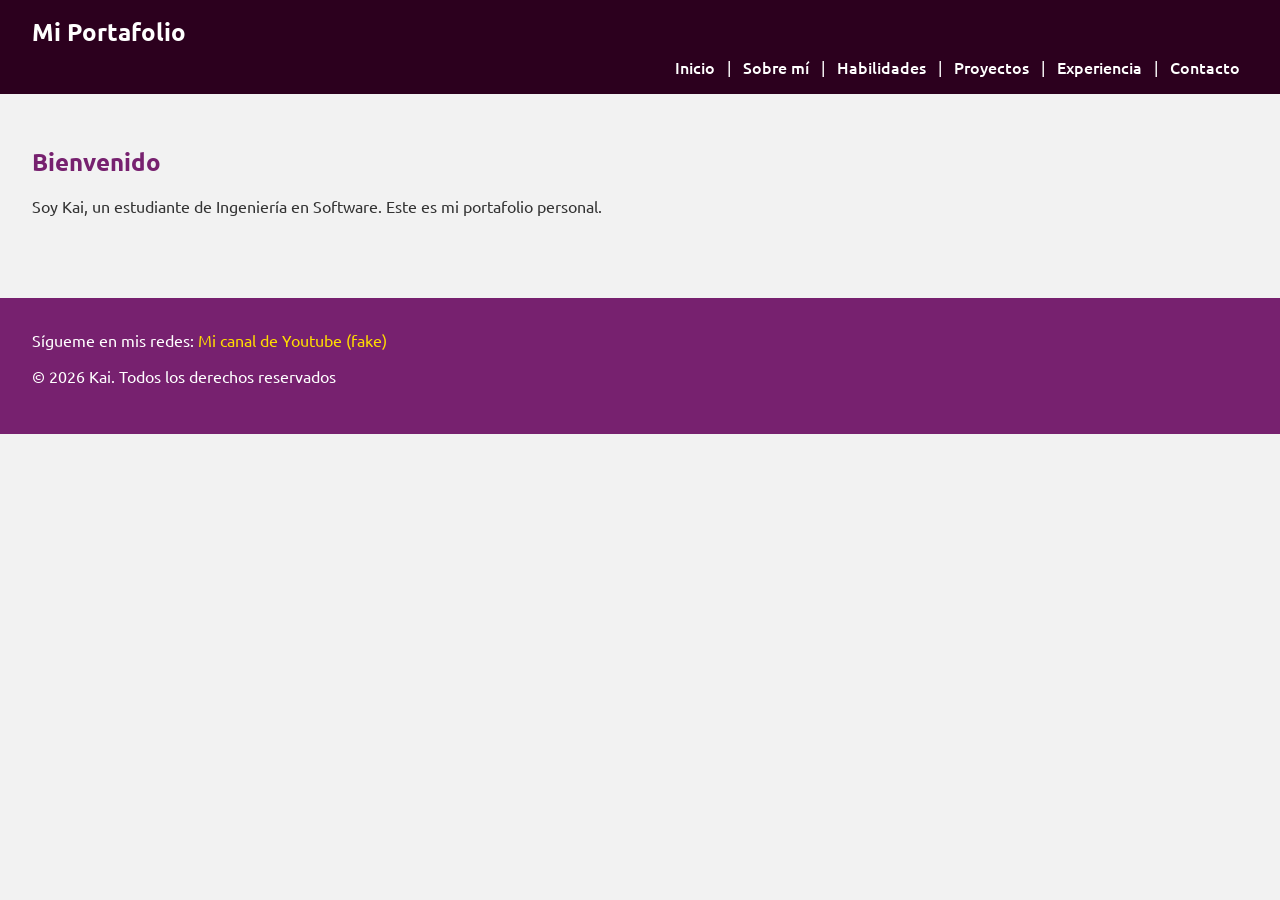
<file: MiPortafolio2.0/index.html>
<!DOCTYPE html>
<html lang="es">
<head>
  <meta charset="UTF-8">
  <meta name="viewport" content="width=device-width, initial-scale=1.0">
  <title>Portafolio - Inicio</title>
  <!-- Enlaces a los estilos globales y específicos -->
  <link rel="stylesheet" type="text/css" href="./styles/global.css">
  <link rel="stylesheet" type="text/css" href="./styles/styles.css">
</head>
<body>
  <header>
    <h1>Mi Portafolio</h1>
    <nav>
      <a href="index.html">Inicio</a> |
      <a href="about.html">Sobre mí</a> |
      <a href="skills.html">Habilidades</a> |
      <a href="projects.html">Proyectos</a> |
      <a href="experience.html">Experiencia</a> |
      <a href="contact.html">Contacto</a>
    </nav>
  </header>

  <main>
    <h2>Bienvenido</h2>
    <p>Soy Kai, un estudiante de Ingeniería en Software. Este es mi portafolio personal.</p>
  </main>

  <footer>
    <section>
      Sígueme en mis redes:
      <a target="_blank" rel="noopener noreferrer" href="https://www.youtube.com">Mi canal de Youtube (fake)</a>
    </section> 
    <p>&copy; 2026 Kai. Todos los derechos reservados</p>
  </footer>
</body>
</html>
</file>
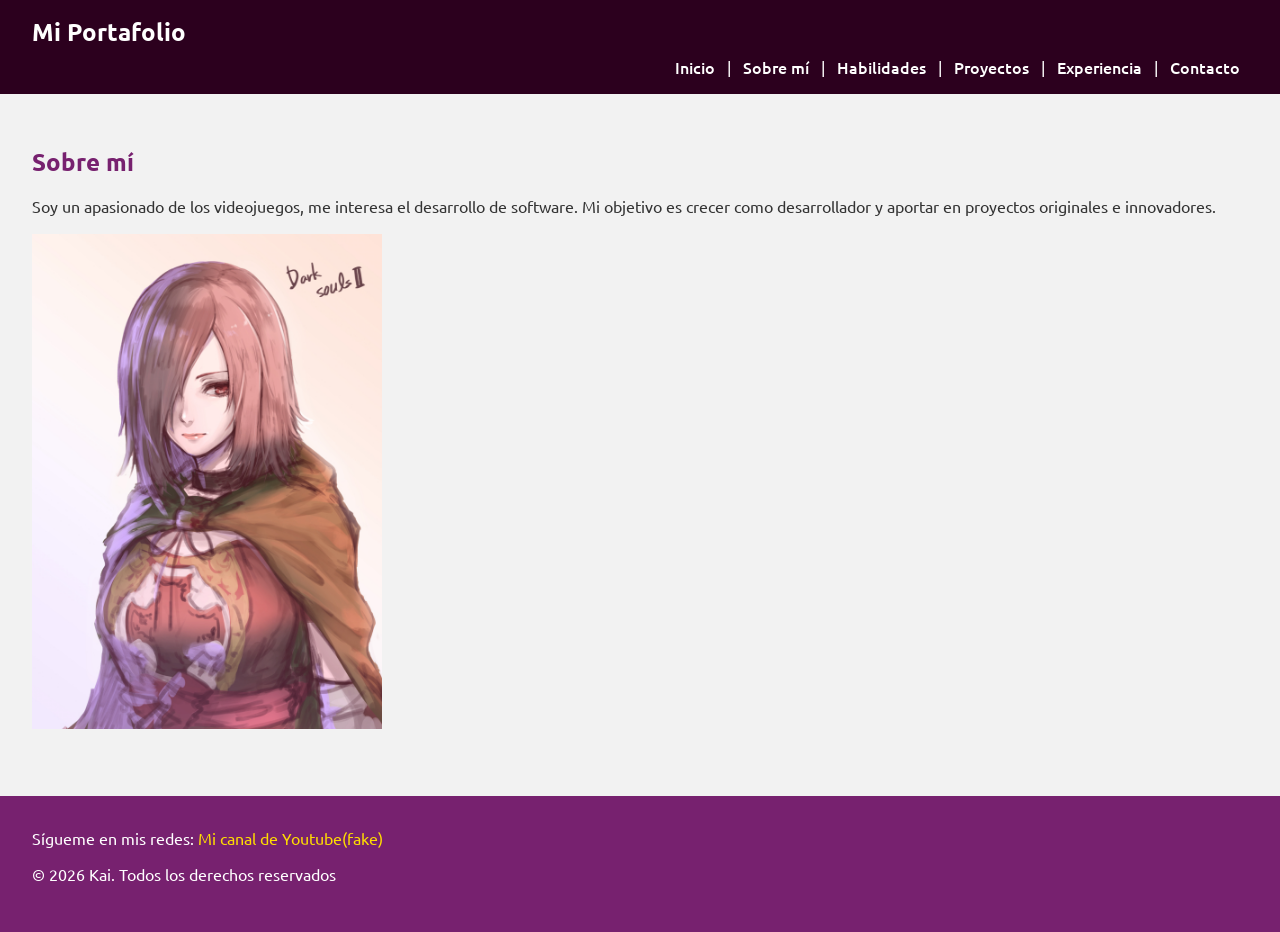
<file: MiPortafolio2.0/about.html>
<!DOCTYPE html>
<html lang="es">
<head>
  <meta charset="UTF-8">
  <meta name="viewport" content="width=device-width, initial-scale=1.0">
  <title>Sobre mí</title>
  <!-- Enlaces a los estilos -->
  <link rel="stylesheet" type="text/css" href="./styles/global.css">
  <link rel="stylesheet" type="text/css" href="./styles/styles.css">
</head>
<body>
  <header>
    <h1 id="header1" class="texto">Mi Portafolio</h1>
    <div>
      <nav>
        <a class="navigator" href="index.html">Inicio</a> |
        <a class="navigator" href="about.html">Sobre mí</a> |
        <a class="navigator" href="skills.html">Habilidades</a> |
        <a class="navigator" href="projects.html">Proyectos</a> |
        <a class="navigator" href="experience.html">Experiencia</a> |
        <a class="navigator" href="contact.html">Contacto</a>
      </nav>
    </div>
  </header>
  <main>
    <h2 class="texto">Sobre mí</h2>
    <p class="texto">Soy un apasionado de los videojuegos, me interesa el desarrollo de software. Mi objetivo es crecer como desarrollador y aportar en proyectos originales e innovadores.</p>
    <img src="./imgs/emerald_herald_steam.jpg" width="350">
  </main>
  <footer>
    <section class="texto">
      Sígueme en mis redes:
      <a target="_blank" rel="noopener noreferrer" href="https://www.youtube.com">Mi canal de Youtube(fake)</a>
    </section> 
    <p class="texto">&copy; 2026 Kai. Todos los derechos reservados</p>
  </footer>
</body>
</html>
</file>
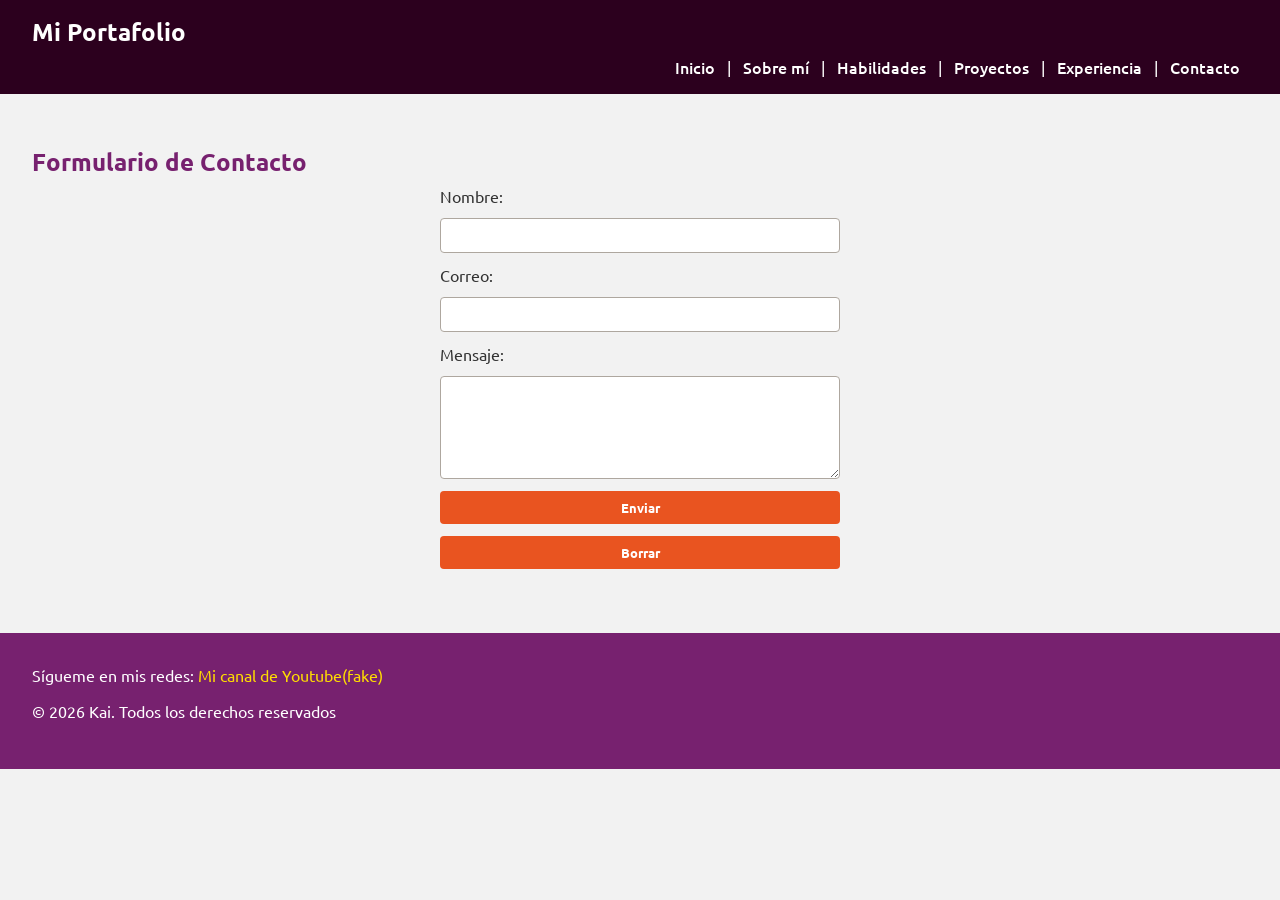
<file: MiPortafolio2.0/contact.html>
<!DOCTYPE html>
<html lang="es">
<head>
  <meta charset="UTF-8">
  <meta name="viewport" content="width=device-width, initial-scale=1.0">
  <title>Contacto</title>
  <link rel="stylesheet" type="text/css" href="./styles/global.css">
  <link rel="stylesheet" type="text/css" href="./styles/styles.css">
</head>
<body>
  <header>
    <h1>Mi Portafolio</h1>
    <nav>
      <a href="index.html">Inicio</a> |
      <a href="about.html">Sobre mí</a> |
      <a href="skills.html">Habilidades</a> |
      <a href="projects.html">Proyectos</a> |
      <a href="experience.html">Experiencia</a> |
      <a href="contact.html">Contacto</a>
    </nav>
  </header>
  <main>
    <h2>Formulario de Contacto</h2>
    <form action="enviar" method="post">
      <label for="nombre">Nombre:</label>
      <input type="text" id="nombre" name="nombre" required>

      <label for="correo">Correo:</label>
      <input type="email" id="correo" name="correo" required>

      <label for="mensaje">Mensaje:</label>
      <textarea id="mensaje" name="mensaje" rows="5" cols="40" required></textarea>

      <input type="submit" value="Enviar">
      <input type="reset" value="Borrar">
    </form>
  </main>
  <footer>
    <section>
      Sígueme en mis redes:
      <a target="_blank" rel="noopener noreferrer" href="https://www.youtube.com">Mi canal de Youtube(fake)</a>
    </section> 
    <p>&copy; 2026 Kai. Todos los derechos reservados</p>
  </footer>
</body>
</html>
</file>
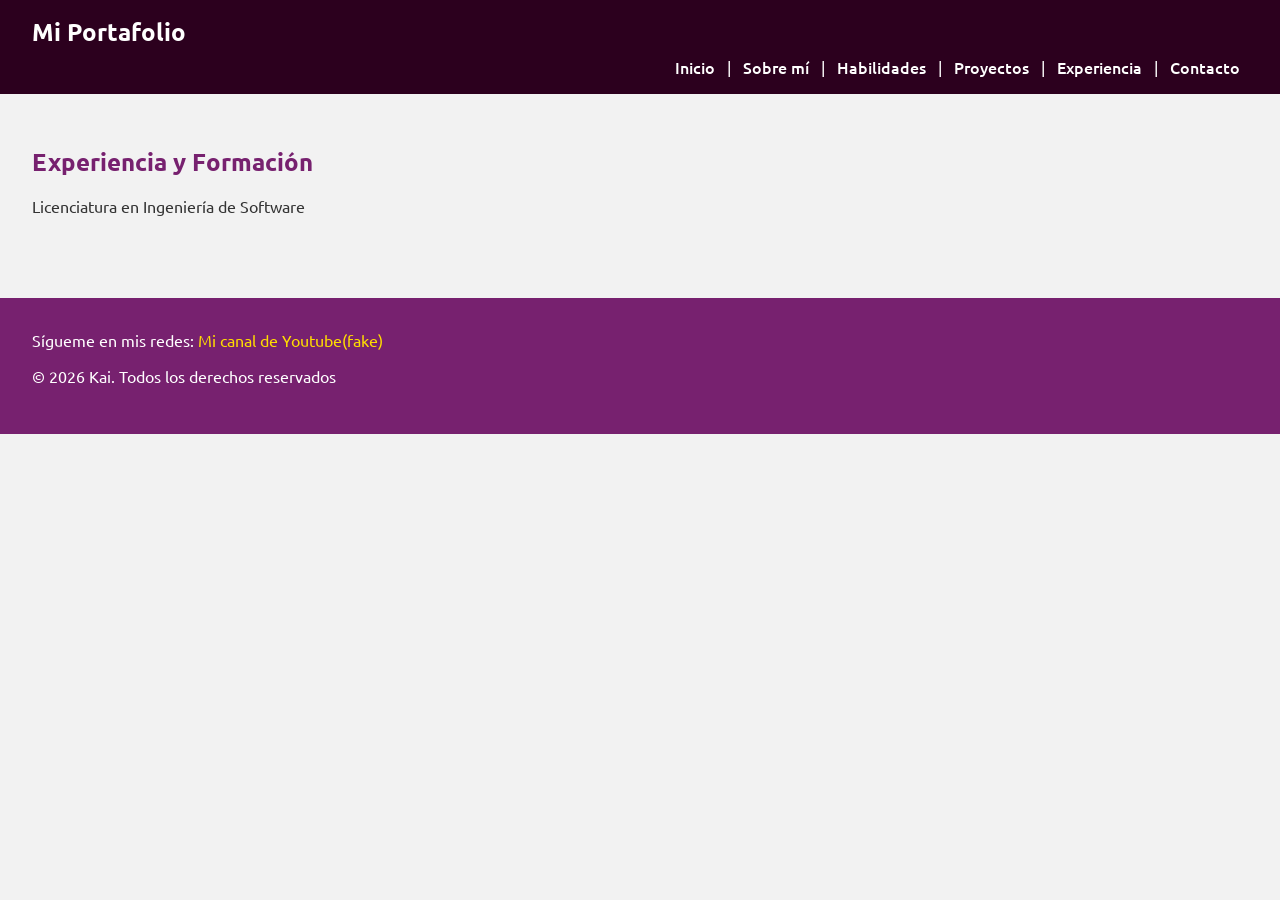
<file: MiPortafolio2.0/experience.html>
<!DOCTYPE html>
<html lang="es">
<head>
  <meta charset="UTF-8">
  <meta name="viewport" content="width=device-width, initial-scale=1.0">
  <title>Experiencia</title>
  <link rel="stylesheet" type="text/css" href="./styles/global.css">
  <link rel="stylesheet" type="text/css" href="./styles/styles.css">
</head>
<body>
  <header>
    <h1>Mi Portafolio</h1>
    <nav>
      <a href="index.html">Inicio</a> |
      <a href="about.html">Sobre mí</a> |
      <a href="skills.html">Habilidades</a> |
      <a href="projects.html">Proyectos</a> |
      <a href="experience.html">Experiencia</a> |
      <a href="contact.html">Contacto</a>
    </nav>
  </header>
  <main>
    <h2>Experiencia y Formación</h2>
  
      <p>Licenciatura en Ingeniería de Software</p>
    
  </main>
  <footer>
    <section>
      Sígueme en mis redes:
      <a target="_blank" rel="noopener noreferrer" href="https://www.youtube.com">Mi canal de Youtube(fake)</a>
    </section> 
    <p>&copy; 2026 Kai. Todos los derechos reservados</p>
  </footer>
</body>
</html>
</file>
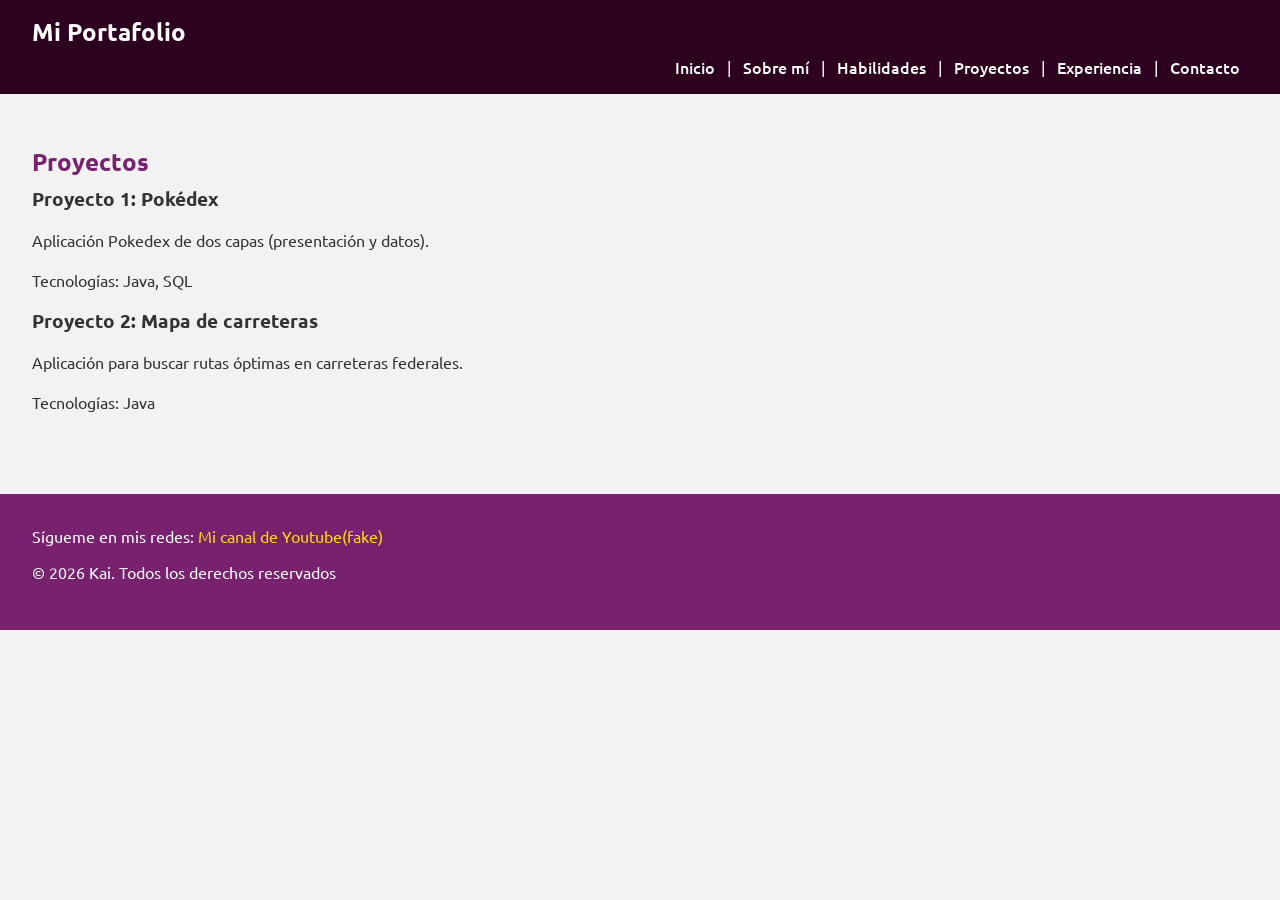
<file: MiPortafolio2.0/projects.html>
<!DOCTYPE html>
<html lang="es">
<head>
  <meta charset="UTF-8">
  <meta name="viewport" content="width=device-width, initial-scale=1.0">
  <title>Proyectos</title>
  <link rel="stylesheet" type="text/css" href="./styles/global.css">
  <link rel="stylesheet" type="text/css" href="./styles/styles.css">
</head>
<body>
  <header>
    <h1>Mi Portafolio</h1>
    <nav>
      <a href="index.html">Inicio</a> |
      <a href="about.html">Sobre mí</a> |
      <a href="skills.html">Habilidades</a> |
      <a href="projects.html">Proyectos</a> |
      <a href="experience.html">Experiencia</a> |
      <a href="contact.html">Contacto</a>
    </nav>
  </header>
  <main>
    <h2>Proyectos</h2>
    <article>
      <h3>Proyecto 1: Pokédex</h3>
      <p>Aplicación Pokedex de dos capas (presentación y datos).</p>
      <p>Tecnologías: Java, SQL</p>
    </article>
    <article>
      <h3>Proyecto 2: Mapa de carreteras</h3>
      <p>Aplicación para buscar rutas óptimas en carreteras federales.</p>
      <p>Tecnologías: Java</p>
    </article>
  </main>
  <footer>
    <section>
      Sígueme en mis redes:
      <a target="_blank" rel="noopener noreferrer" href="https://www.youtube.com">Mi canal de Youtube(fake)</a>
    </section> 
    <p>&copy; 2026 Kai. Todos los derechos reservados</p>
  </footer>
</body>
</html>
</file>
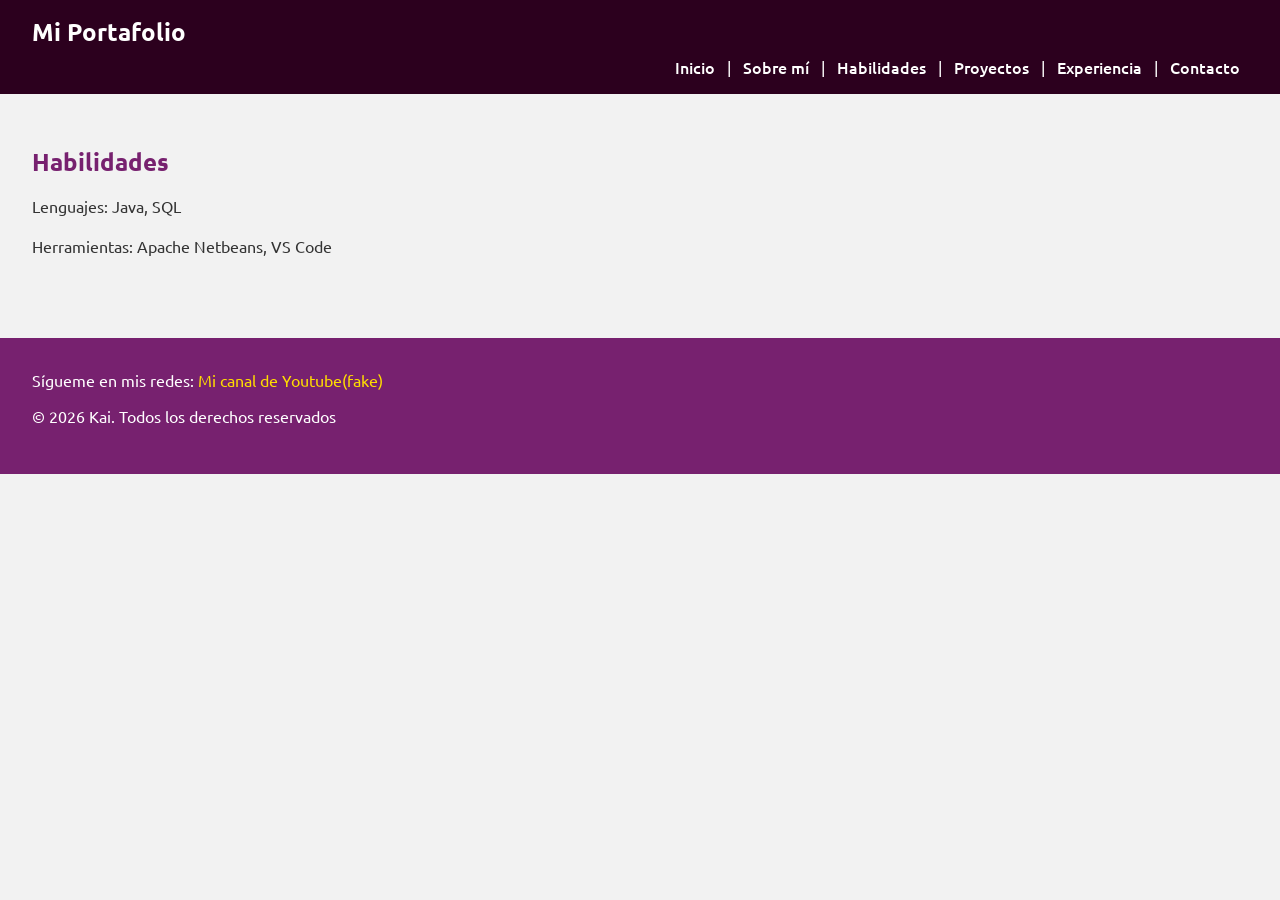
<file: MiPortafolio2.0/skills.html>
<!DOCTYPE html>
<html lang="es">
<head>
  <meta charset="UTF-8">
  <meta name="viewport" content="width=device-width, initial-scale=1.0">
  <title>Habilidades</title>
  <link rel="stylesheet" type="text/css" href="./styles/global.css">
  <link rel="stylesheet" type="text/css" href="./styles/styles.css">
</head>
<body>
  <header>
    <h1>Mi Portafolio</h1>
    <nav>
      <a href="index.html">Inicio</a> |
      <a href="about.html">Sobre mí</a> |
      <a href="skills.html">Habilidades</a> |
      <a href="projects.html">Proyectos</a> |
      <a href="experience.html">Experiencia</a> |
      <a href="contact.html">Contacto</a>
    </nav>
  </header>
  <main>
    <h2>Habilidades</h2>
    <div>
      <p>Lenguajes: Java, SQL</p>
      <p>Herramientas: Apache Netbeans, VS Code</p>
      <!--<p>Tecnologías: </p>-->
    </div>
  </main>
  <footer>
    <section>
      Sígueme en mis redes:
      <a target="_blank" rel="noopener noreferrer" href="https://www.youtube.com">Mi canal de Youtube(fake)</a>
    </section> 
    <p>&copy; 2026 Kai. Todos los derechos reservados</p>
  </footer>
</body>
</html>
</file>
<file: MiPortafolio2.0/styles/global.css>
/* ============================
   IMPORTACIÓN DE FUENTES
   ============================ */
@import url('https://fonts.googleapis.com/css2?family=Ubuntu:wght@300;400;500;700&display=swap');

/* ============================
   VARIABLES GLOBALES
   ============================ */
:root {
    /* Paleta Ubuntu */
    --ubuntu-orange: #E95420;     /* Color principal Ubuntu */
    --ubuntu-purple: #77216F;     /* Fondo púrpura característico */
    --ubuntu-light-purple: #AEA79F; /* Tonos claros para contraste */
    --ubuntu-dark-gray: #2C001E;  /* Fondo oscuro */
    --ubuntu-light-gray: #F2F2F2; /* Fondo claro */
    --ubuntu-accent-yellow: #FFDD00; /* Color de acento */

    /* Texto y enlaces */
    --text-primary: #FFFFFF;      /* Texto principal claro */
    --text-secondary: #333333;    /* Texto secundario oscuro */
    --links-normal: #E95420;      /* Enlaces en naranja Ubuntu */
    --links-hover-dark: #FF6E40;  /* Hover en naranja más brillante */

    /* Navegación */
    --nav-background: #2C001E;    /* Fondo de barra de navegación */
    --nav-links: #FFFFFF;         /* Texto de enlaces en nav */
    --nav-links-hover: #FFDD00;   /* Hover en amarillo Ubuntu */

    /* Botones */
    --button-bg: #E95420;
    --button-bg-hover: #FF6E40;
    --button-text: #FFFFFF;

    /* Footer */
    --footer-bg: #77216F;
    --footer-text: #FFFFFF;
}

/* ============================
   RESET BÁSICO DE ESTILOS
   ============================ */
body, main, h3 {
    padding: 0;
    margin: 0;
    font-family: 'Ubuntu', sans-serif;
    background-color: var(--ubuntu-light-gray);
    color: var(--text-secondary);
}

/* ============================
   ESTILOS PARA ENLACES
   ============================ */
a {
    color: var(--links-normal);
    text-decoration: none;
}

a:hover {
    color: var(--links-hover-dark);
}
</file>
<file: MiPortafolio2.0/styles/styles.css>
/* ============================
   ESTILOS GENERALES
   ============================ */
header {
    background-color: var(--nav-background);
    color: var(--text-primary);
    padding: 1rem;
    text-align: center;
}

header h1 {
    margin: 0;
    font-size: 1.5rem;
}

nav {
    margin-top: 0.5rem;
}

nav a {
    color: var(--nav-links);
    margin: 0 0.5rem;
    font-weight: 500;
}

nav a:hover {
    color: var(--nav-links-hover);
}

/* ============================
   MAIN CONTENT
   ============================ */
main {
    padding: 1rem;
    text-align: center;
}

main h2 {
    color: var(--ubuntu-purple);
    margin-bottom: 0.5rem;
}

main p, main ul, main li {
    font-size: 1rem;
    line-height: 1.5;
}

/* ============================
   FOOTER
   ============================ */
footer {
    background-color: var(--footer-bg);
    color: var(--footer-text);
    text-align: center;
    padding: 1rem;
    margin-top: 2rem;
}

footer a {
    color: var(--ubuntu-accent-yellow);
}

footer a:hover {
    color: var(--links-hover-dark);
}

/* ============================
   FORMULARIOS (contact.html)
   ============================ */
form {
    display: flex;
    flex-direction: column;
    gap: 0.75rem;
    max-width: 400px;
    margin: 0 auto;
}

input, textarea {
    padding: 0.5rem;
    border: 1px solid var(--ubuntu-light-purple);
    border-radius: 4px;
    font-family: 'Ubuntu', sans-serif;
}

input[type="submit"], input[type="reset"] {
    background-color: var(--button-bg);
    color: var(--button-text);
    border: none;
    cursor: pointer;
    font-weight: 600;
}

input[type="submit"]:hover, input[type="reset"]:hover {
    background-color: var(--button-bg-hover);
}

/* ============================
   MOBILE-FIRST RESPONSIVE
   ============================ */
@media (min-width: 768px) {
    header {
        text-align: left;
        padding: 1rem 2rem;
    }

    nav {
        text-align: right;
    }

    main {
        text-align: left;
        padding: 2rem;
    }

    footer {
        text-align: left;
        padding: 2rem;
    }
}
</file>
